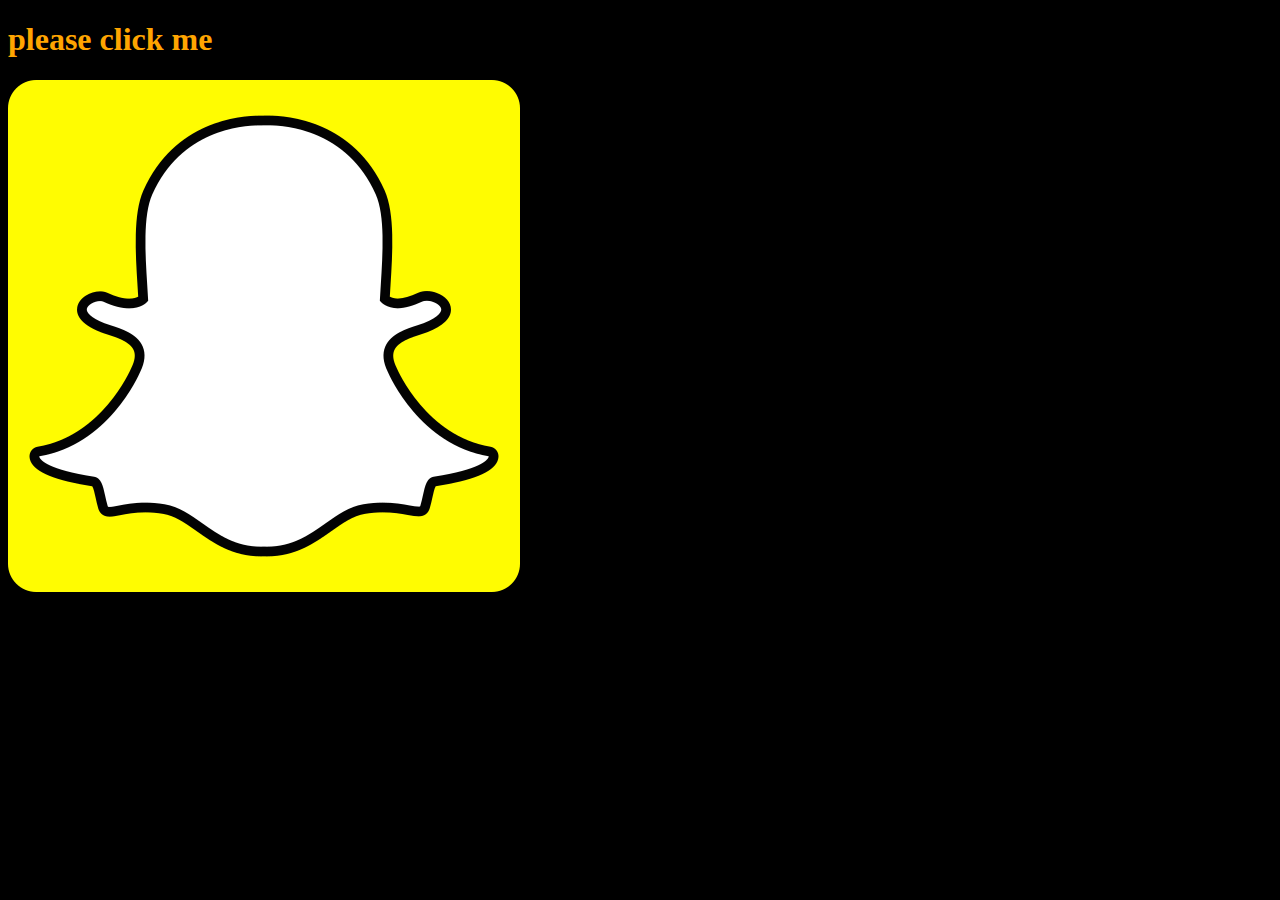
<file: mood.html>
<!DOCTYPE html>
<html lang="en">
<head>
    <meta charset="UTF-8">
    <meta http-equiv="X-UA-Compatible" content="IE=edge">
    <meta name="viewport" content="width=device-width, initial-scale=1.0">
    <title>Document</title>
</head>
<style>
   :root
   {
       --pr-color:black;
       --sc-color:orange;
       
   }

   .dark
   {
    --sc-color:black;
       --pr-color:orange;

   }
   body
   {
       background-color: var(--pr-color);
       color: var(--sc-color);
   }

</style>

<body>
    <h1>please click me</h1>
   <div id="icon"><img src="dicon.png" alt=""></div>
    

   <script>
    var icon=document.getElementById("icon");
    icon.onclick=function()
    {
        document.body.classList.toggle("dark");
        if( document.body.classList.contains("dark"))
        {icon.src="licon.png";}
  
    else{icon.src="dicon.png";}
    
    }


   </script>

</body>


</html>
</file>
